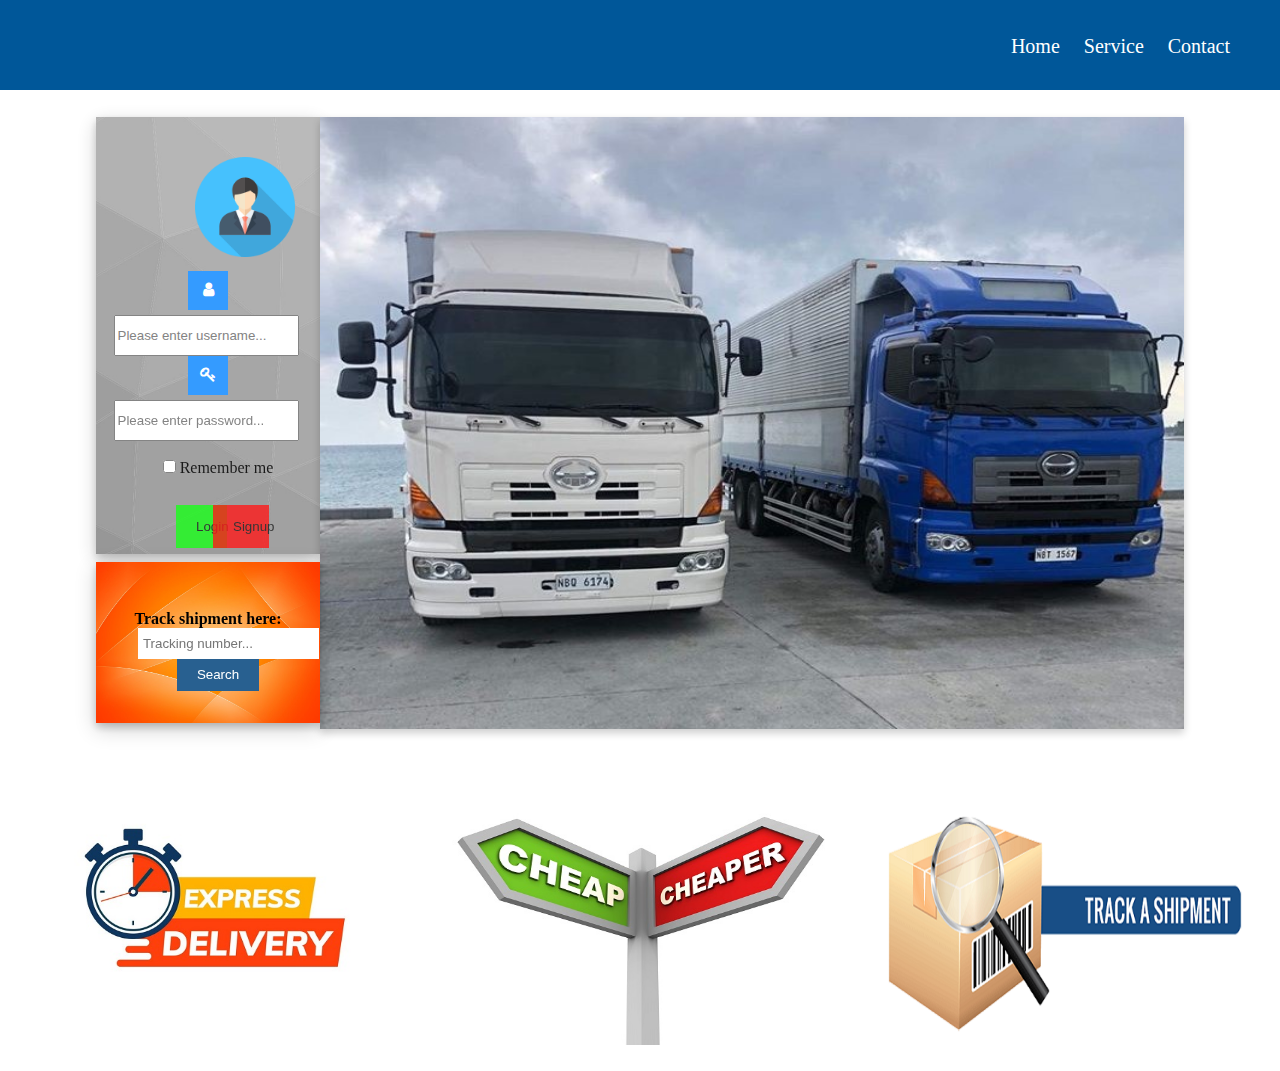
<file: index.html>
<!DOCTYPE html>
<html>
<head>
  <link href="css/style.css" rel="stylesheet" type="text/css">
  <link rel="stylesheet" href="https://cdnjs.cloudflare.com/ajax/libs/font-awesome/4.7.0/css/font-awesome.min.css">
<body>
	<div class="wrapper1">

		<!-- navigation bar -->
		<div class="index-navbar">
			<nav>
				<ul>
					<li>
						<a class="navbarlink" href="index.html">Home</a>
					</li>
					<li>
						<a class="navbarlink" href="service.html">Service</a>
					</li>
					<li>
						<a class="navbarlink" href="Contact.html">Contact</a>
					</li>
				</ul>
			</nav>
		</div>

		<!-- Login -->
		<div class="box-login animate-left">
			<div class="login-container">			
		<form action="login.php">
			
				<div class="login-logo">
				<img class="login-logo-size" src="images/login-logo.png">
				</div>
				<div class="login-text-box">
				<i class="fa fa-user icon"></i>
				<input class="login-textbox" type="text" placeholder="Please enter username..." name="username" required><br>
				<i class="fa fa-key icon"></i>
				<input class="login-textbox" type="password" placeholder="Please enter password..." name="psw" required> <br><br>
				<label>
      				<input type="checkbox" unchecked="checked" name="remember"> Remember me
   				</label><br><br>
				<button class="btn1 btn2 btn3" type="submit" style=" float: left;">Login</button>
			</div>
		</form>
			<button onclick="document.getElementById('id01').style.display='block'" class="btn1 btn3 cnl">Signup</button><br><br>
				<span class="psw"> Forgot:<a class="forgot" href="#">password?</a></span>
			
			</div>
		</div>

		<!-- slide images -->
		<div class="box-slide animate-right">			
				<img src="images/slide1.jpg" class="slide fading img">
				<img src="images/slide2.jpg" class="slide left img">			
				<img src="images/slide3.jpg" class="slide right img">
		</div>

		<!-- Tracking -->
		<div class="box-track animate-left">
			<h4>Track shipment here: </h4>
			<form action="tracking.php" method="post">
				<input class="track-textbox" type="text" placeholder=" Tracking number..." ><input type="submit" value="Search" class="btn">
			</form>
		</div>

		<!-- Info-->
		<div class="box-about">
			<div class="about animate-left">
				<img src="images/faster.jpg" class="aboutimg">
				<div class="overlay">
				<div class="text"> <h1>Faster</h1>Hello
				<p>"Part of our goal is to provide a faster service than other competitor."</p></div>
				</div>
			</div>
			<div class="about animate-top">
				<img src="images/cheaper.jpg" class="aboutimg">
				<div class="overlay">
				<div class="text"> 
				<h1>Cheaper</h1>
				<p>"To please our clients is to provide a cheaper price but with the same service as epxress."</p></div></div>
			</div>
			<div class="about animate-right">
				
				<img src="images/track.jpg" class="aboutimg">
				<div class="overlay">
				<div class="text">
				<h1>Trackable</h1>
				<p>"It is important to trace your products by phone or by your personal computer. We provide a track-and-trace service to better assist our clients.s"</p>
			</div>
				</div>
			</div>
   		</div>
   		
</form>
		</div>
	</div>

<div id="id01" class="modal">
  <form class="modal-content animate" action="/action_page.php" method="post">
    <div class="container">
    	<h1>Create Account</h1>
    	<span onclick="document.getElementById('id01').style.display='none'" class="close" title="Close Modal">&times;</span>
    	<i class="fa fa-user icon"></i>
    	<input type="text" placeholder="Enter Username" name="uname" class="sign-textbox" required><br>
    	<i class="fa fa-key icon"></i>
		<input type="password" placeholder="Enter Password" name="psw" class="sign-textbox" required><br>
		<i class="fa fa-envelope icon"></i>
		<input type="text" placeholder="Enter Email address" name="psw" class="sign-textbox" required><br><br>
        <button type="submit" class="btn1">Create</button>
    	<button type="button" onclick="document.getElementById('id01').style.display='none'" class="cancelbtn cnl">Cancel</button>
     </div>
	</form>
</div>

<script src="js/slidepicture.js"></script>

</body>
</html>
</file>
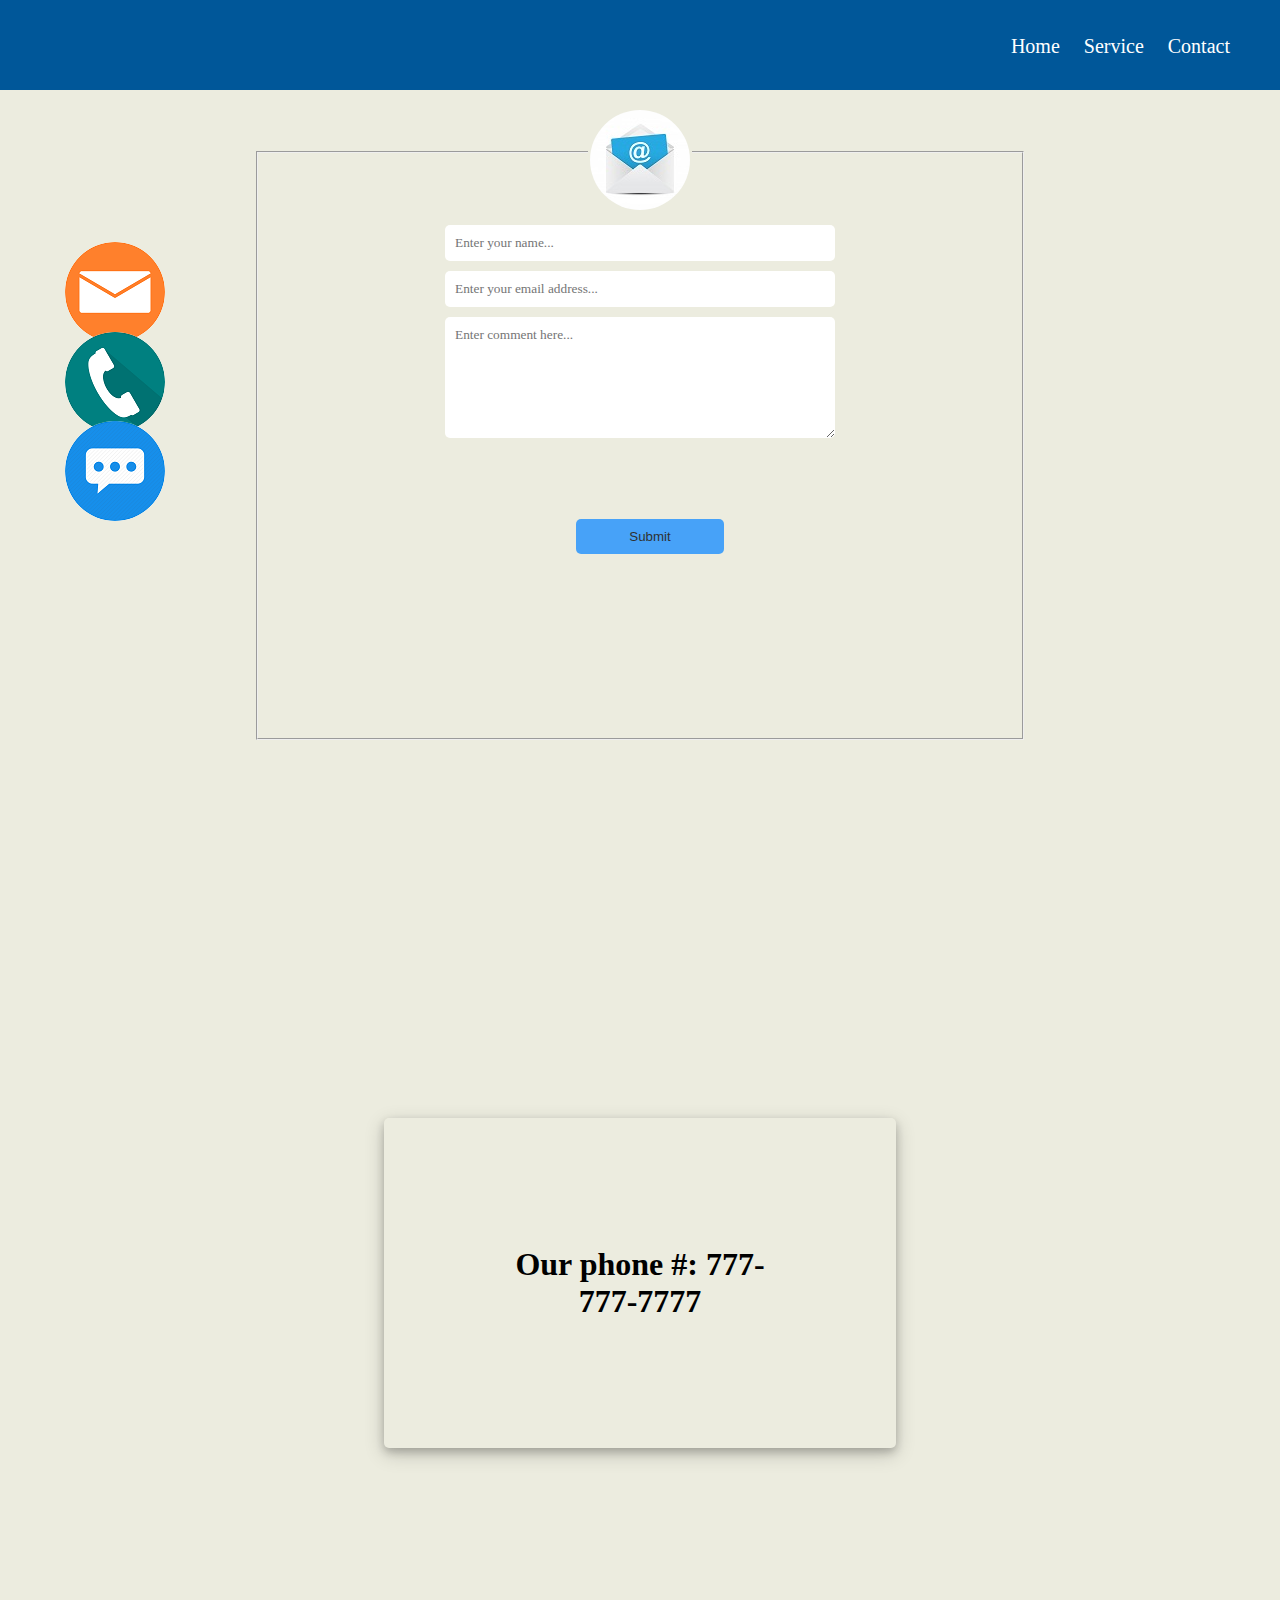
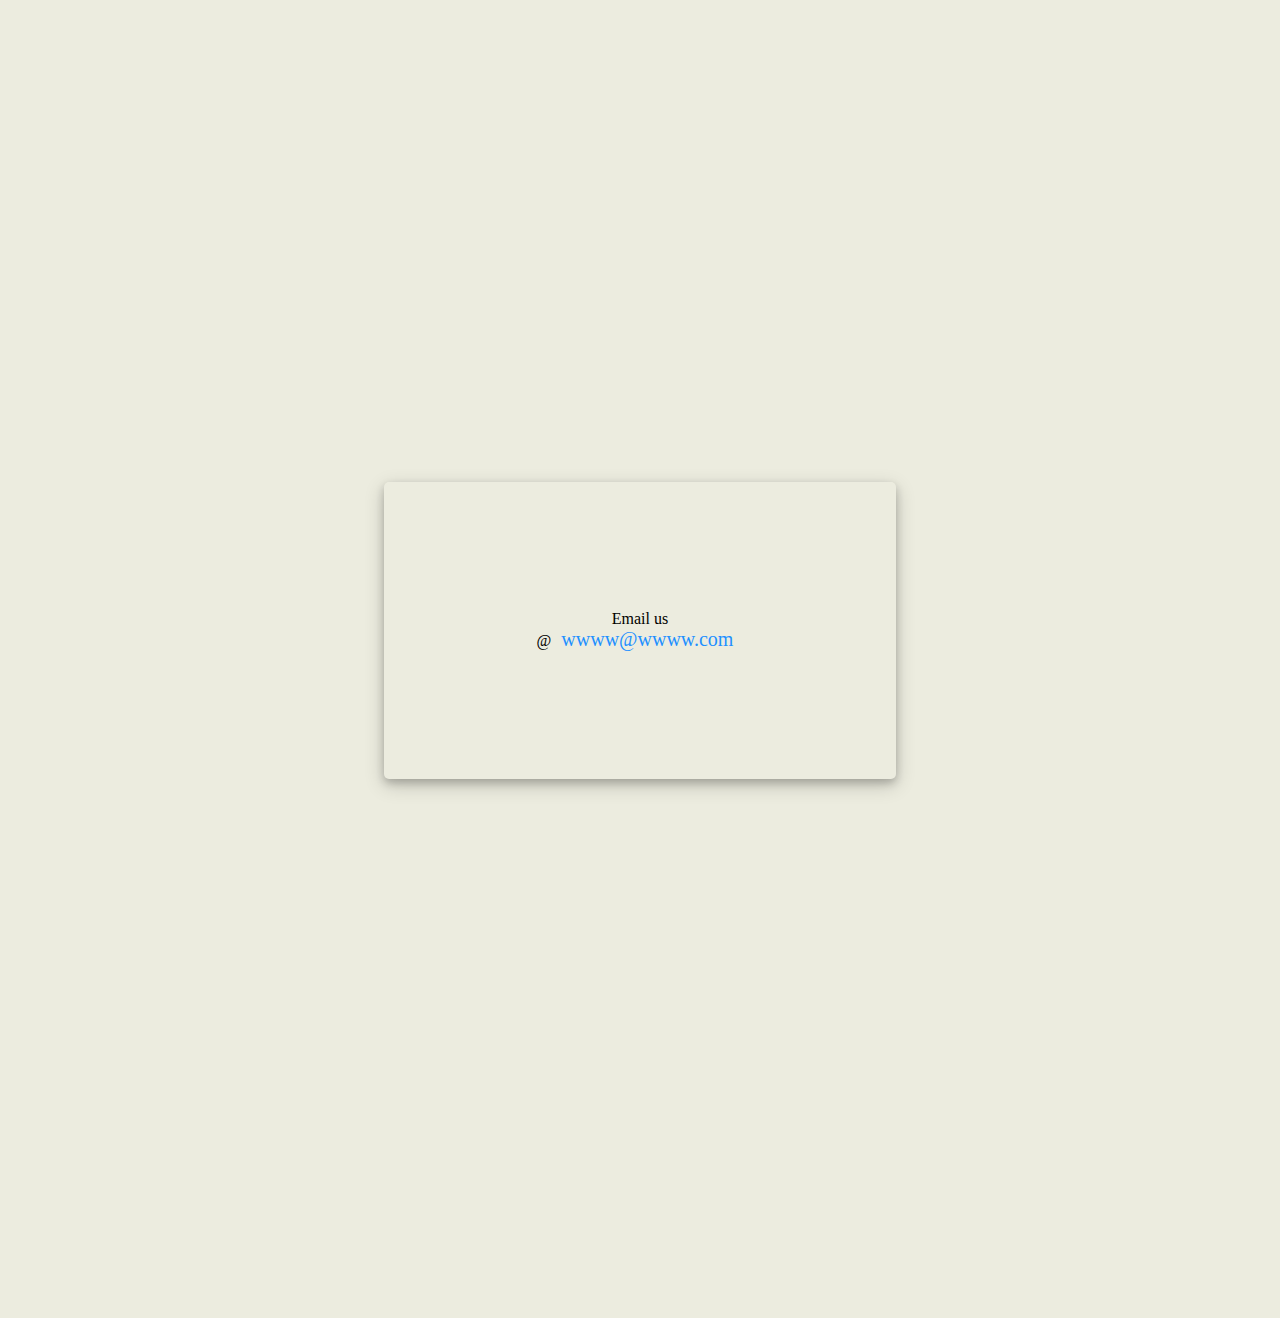
<file: Contact.html>
<!DOCTYPE html>
<html>
<head>
  <link href="css/style.css" rel="stylesheet" type="text/css"> 
  
</head>
<body>
	<div class="wrapper2">

		<!-- navigation bar -->
		<div class="navbar">
			<nav>
				<ul>
					<li>
						<a class="navbarlink" href="index.html">Home</a>
					</li>
					<li>
						<a class="navbarlink" href="service.html">Service</a>
					</li>
					<li>
						<a class="navbarlink" href="Contact.html">Contact</a>
					</li>
				</ul>
			</nav>
		</div>
		<ul>
			<li class="block fixed ">
				<a href="#email"><img class="emailpicture animate-right" src="images/email-link.png"></a>
			</li>
			<li class="block fixed2">
				<a href="#phone"><img class="emailpicture animate-right" src="images/phone-link.png"></a>
			</li>

			<li class="block fixed3">
				<a href="#comment"><img class="emailpicture animate-right" src="images/comment-link.png"></a>
			</li>
		</ul>

		<div id="comment">
			<fieldset class="fieldset"><legend><img class="emailpicture" src="images/email.jpg"></legend>
			<input class="contact-textbox" type="text" placeholder="Enter your name..."><br>
			<input class="contact-textbox" type="text" placeholder="Enter your email address..."><br>
			<textarea class="contact-comment" type="text" placeholder="Enter comment here..."></textarea> <br><br><br><br><br>
			<input class="contactbtn" type="submit" value="Submit">
			
		</fieldset>
		
		
		</div>
		
		<div id="phone">
			<div class="contactform">
			<h1>Our phone #: 777-777-7777</h1>
		</div>
		</div>
		
		<div id="email">
			<div class="contactform">
			<p>Email us @<a href="mailto:wwww@wwww.com" style="color:dodgerblue;">wwww@wwww.com</a></p>
			
		</div>
	</div>
	
</div>

		
</body>
</html>
</file>
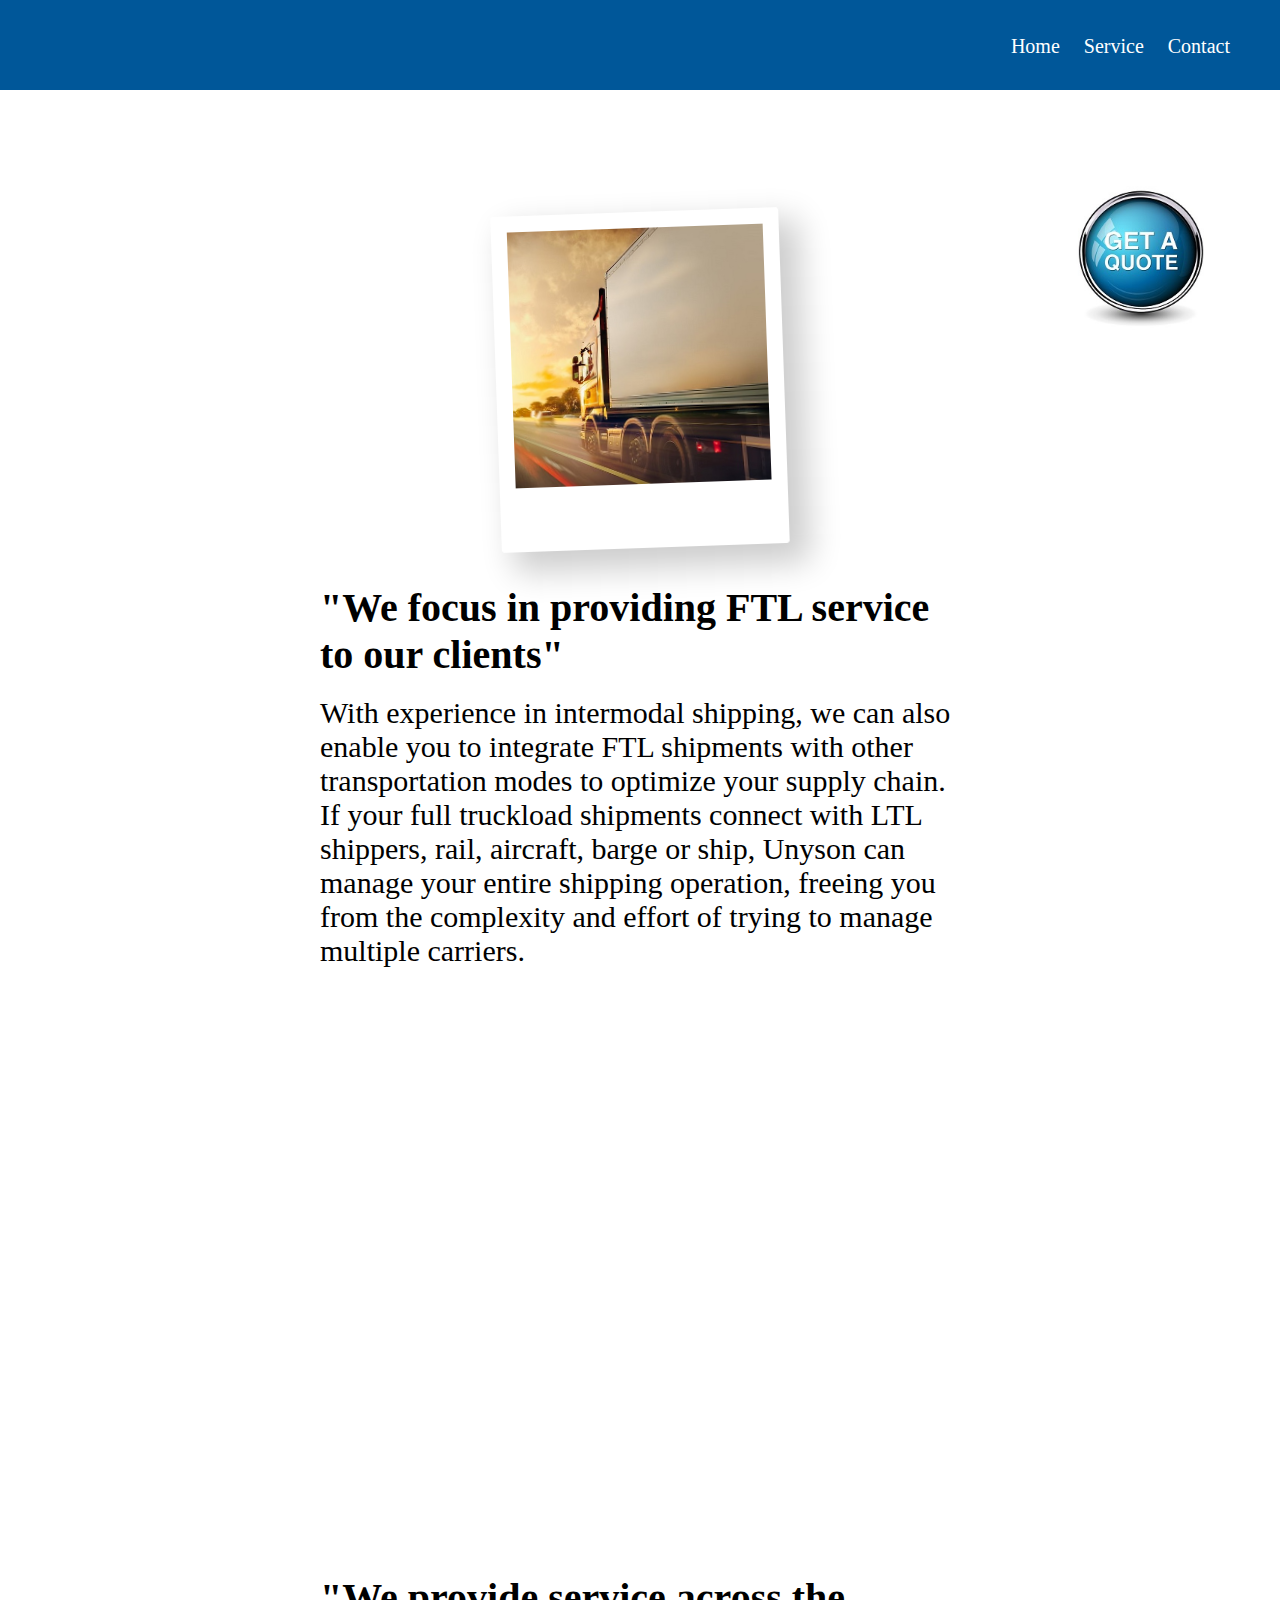
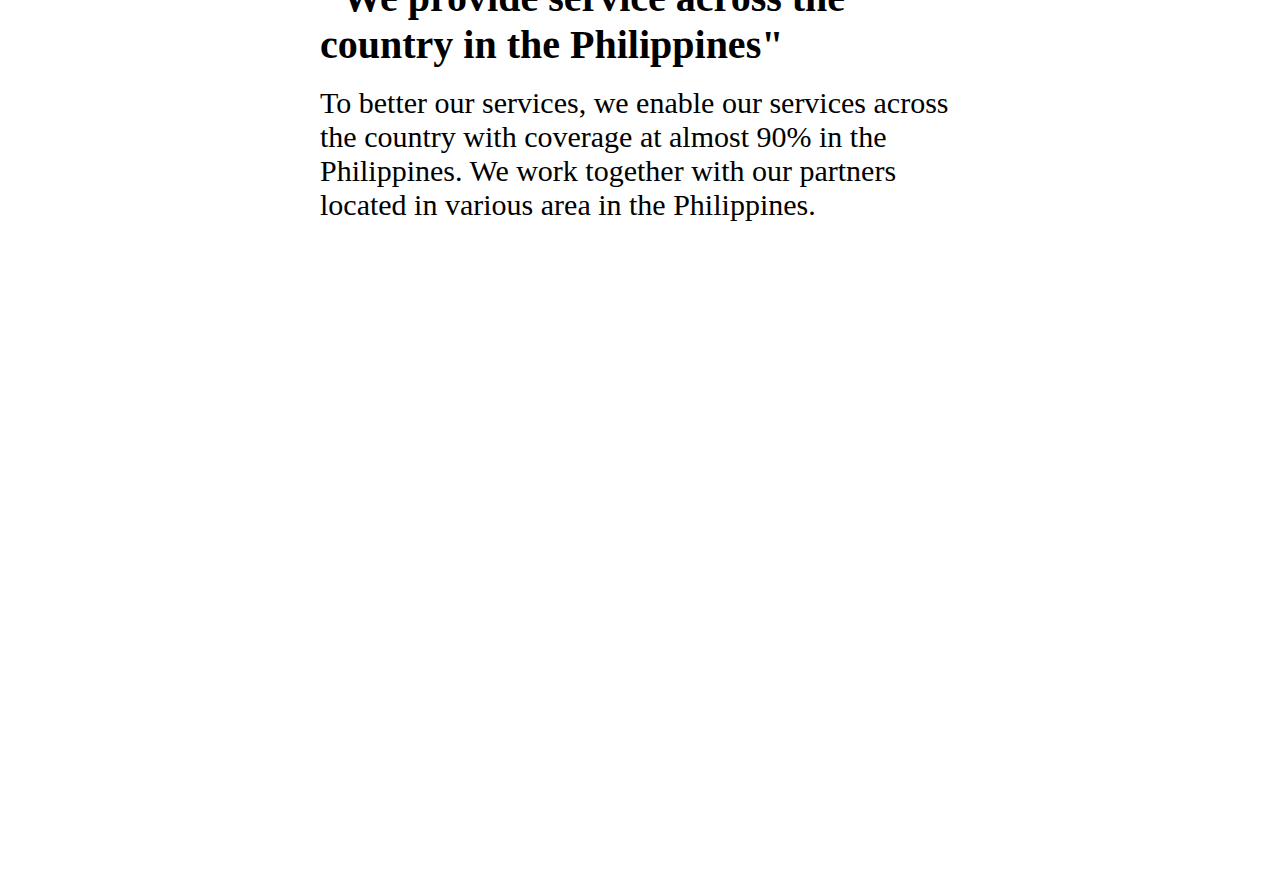
<file: service.html>
<!DOCTYPE html>
<html>
<head>
	<link href="css/style.css" rel="stylesheet" type="text/css">
</head>
<body>
	<div class="wrapper2">
		<div class="navbar">
			<nav>
				<ul>
					<li>
						<a class="navbarlink" href="index.html">Home</a>
					</li>
					<li>
						<a class="navbarlink" href="service.html">Service</a>
					</li>
					<li>
						<a class="navbarlink" href="Contact.html">Contact</a>
					</li>
				</ul>
			</nav>
		</div>
		<form action="/action_page.php">
  		<input type="image" src="images/quote.jpg" alt="Submit" class="position">
		</form>
		<div class="box1">
		<img src="images/FTL.jpg" class="inline-photo show-on-scroll">
		<div class="box1-1">
		<h1 class="b"> "We focus in providing FTL service to our clients"</h1>
		<br><p class="b">With experience in intermodal shipping, we can also enable you to integrate FTL shipments with other transportation modes to optimize your supply chain. If your full truckload shipments connect with LTL shippers, rail, aircraft, barge or ship, Unyson can manage your entire shipping operation, freeing you from the complexity and effort of trying to manage multiple carriers.</p>
		</div>
	</div>
		
		<div class="box2">
		<img src="images/Ph.jpg" class="inline-photo show-on-scroll">
		<div class="box1-1">
		<h1 class="b"> "We provide service across the country in the Philippines"</h1>
		<br>
		<p class="b">To better our services, we enable our services across the country with coverage at almost 90% in the Philippines. We work together 
		with our partners located in various area in the Philippines. </p>
	</div>
		</div>

	</div>
	<script scr="js/animatepicture.js">
		// Detect request animation frame
var scroll = window.requestAnimationFrame ||
             // IE Fallback
             function(callback){ window.setTimeout(callback, 1000/60)};
var elementsToShow = document.querySelectorAll('.show-on-scroll'); 

function loop() {

    Array.prototype.forEach.call(elementsToShow, function(element){
      if (isElementInViewport(element)) {
        element.classList.add('is-visible');
      } else {
        element.classList.remove('is-visible');
      }
    });

    scroll(loop);
}

// Call the loop for the first time
loop();

// Helper function from: http://stackoverflow.com/a/7557433/274826
function isElementInViewport(el) {
  // special bonus for those using jQuery
  if (typeof jQuery === "function" && el instanceof jQuery) {
    el = el[0];
  }
  var rect = el.getBoundingClientRect();
  return (
    (rect.top <= 0
      && rect.bottom >= 0)
    ||
    (rect.bottom >= (window.innerHeight || document.documentElement.clientHeight) &&
      rect.top <= (window.innerHeight || document.documentElement.clientHeight))
    ||
    (rect.top >= 0 &&
      rect.bottom <= (window.innerHeight || document.documentElement.clientHeight))
  );
}
	</script>
</body>
</html>
</file>
<file: css/style.css>
*{
	margin: 0;
}
body{
	height: 100%;


}
html {
	scroll-behavior: smooth;
}

.wrapper1 {
	display: grid;
	grid-template-columns: 25% 75%;
	grid-template-rows: 10% 50% 15% 35%;
	position: absolute;
	width: 100%;
	height: 100%;
	grid-row-gap: 3%;

}
.wrapper2 {
	width: 100%;
	height: 100%;
	position: absolute;
	
}
.box-about {

	height: 100%;
	width: 100%;
	margin-top: ;
	grid-row-start: 4;
	grid-column-start: 1;
	grid-column-end: 3;
	display: inline-flex;
	
	
}
.navbar {
	height: 10%;
	width: 100%;
	background-color: hsla(206, 100%, 30%, 1);
}
.box1{
	padding-top: 90px;
	width: 100%;
	height: 100%;
	text-align: center;
	
}
.box1-1 {
	width: 50%;
	height: 100%;
	margin-left: 25%;
	margin-right: 25%;
	text-align: left;
}
.box2{
	padding-top: 90px;
	width: 100%;
	height: 100%;
	text-align: center;


}
.index-navbar {
	background-color: hsla(206, 100%, 30%, 1);
	grid-column-start: 1;
	grid-column-end: 3;
	width: 100%;
	height: 100%;
}
#comment {
	background-color: rgba(192,192,150,0.3);
	width: 100%;
	height: 100%;
	text-align: center;
	
	}
#phone {
	background-color: rgba(192,192,150,0.3);
	padding-top: 5%;
	width: 100%;
	height: 100%;
	text-align: center;
	
}
#email {
	padding-top: 5%;
	width: 100%;
	height: 100%;
	background-color: rgba(192,192,150,0.3);
}
.box-login {
	grid-row-start: 2;
	margin-left: 30%;
	height: 97%;
	width: 70%;
	background-image: url("../images/background.jpg");
	background-size: cover;
	opacity: .9;
	box-shadow: 0 4px 8px 0 rgba(0, 0, 0, 0.2), 0 6px 20px 0 rgba(0, 0, 0, 0.19);
}
.login-logo {
	text-align: center;
	margin-top: 40px;
	border-radius: 70%;
	margin-left: 99px;
	margin-right: 99px;

}
.login-logo-size {
	width: 100px;
	height: 100px;
}
.box-slide {
	grid-row-start: 2;
	grid-row-end: 4;
	width: 90%;
	height: 100%;
	
	box-shadow: 0 4px 8px 0 rgba(0, 0, 0, 0.2);
}
.img {
	width: 100%;
	height: 100%;
	
}
.box-track {
	background-image: url("../images/tracking-background.jpg");
	background-size: cover;
	grid-row-start: 3;
	height: 84%;
	width: 70%;
	margin-left: 30%;
	text-align: center;
	padding-top: 15%;
	margin-top: -10%;
	padding-bottom: -5%;
	box-shadow: 0 4px 8px 0 rgba(0, 0, 0, 0.2), 0 6px 20px 0 rgba(0, 0, 0, 0.19);

}
.track-textbox {
	height: 29px;
	border: none;
	margin-right: -20px;

}

.fading{animation:fading 10s infinite}
.left{animation: :animateleft 0.4s}
.right{animation:animateright 0.4s}

nav{
	float: right;	
	margin-right: 40px;
	margin-top: 35px;
}
a{
	text-decoration: none;
	padding: 10px;
	font-size: 20px;
	color: white;
}

li{
	display: inline;
}
.navbarlink:hover {
	text-decoration: underline;
	color: #00fbff;
}
a:hover {
	color: red;
}
.forgot {
	text-decoration: underline;
	color: blue;
	font-family: "Times New Roman", Times, serif;
}
input {
	margin-left: 20px;
	}
button {
	
	border-radius: 2px;
	cursor: pointer;
	border: none;
	padding: 14px 20px;
}
.btn1 {
	background-color: lime;
	opacity: .8;

}
.btn2{
	margin-left: 70px;
	margin-top: 10px;
	margin-right:-70px;
}
.btn3 {
	width: 25%;
}
.contactbtn:hover, .btn1:hover, .cnl:hover, .about:hover .overlay{
	opacity: 1;
}

.cnl{
	background-color: red;
	margin-left: 5px;
	opacity: .8;
}
.login-text-box {
	padding: 10px;
	text-align: center;
	
}
.login-text-box:focus {
	border: 1px solid dodgerblue;
}

.login-textbox {

	margin-left: -4px;
	min-height: 35px;
	margin-top: 5px;

	}
.sign-textbox {

	margin-left: -4px;
	min-height: 33px;
	margin-top: 5px;

	}
[type="submit"],
button {
     border: none;
     border-radius: 0
 }

 
 .btn {
     padding: 0 20px;
     line-height: 32px;
     background: #286090;
     color: #fff;
     cursor:pointer;
 }

 .btn:hover {
     color: #fff;
     background-color: #FF8C00;
     
 }
 .about {
 	margin: 2%;
 	position: relative;
 	width: 33.33%;
 }

 
.overlay {
	position: absolute;
 	top: 0;
 	bottom: 0;
 	left: 0;
	right: 0;
	height: 100%;
 	width: 100%;
	opacity: 0;
	transition: .5s ease;
	background-color: #008CBA;
}
.text {
	position: absolute;
	text-align: center;
  	color: white;
	font-size: 20px;
 	top: 50%;
 	left: 50%;
  	-webkit-transform: translate(-50%, -50%);
 	-ms-transform: translate(-50%, -50%);
 	transform: translate(-50%, -50%);
  
 }
.aboutimg {
	width: 100%;
	height: 100%;
}



.icon {
  background: dodgerblue;
  color: white;
  padding: 10px;
  min-width: 20px;
  min-height: 19px;

}
.down {
	margin-top: 100px;
}
span.psw {
 
}
.contactform {
	margin-top: 5%;
	margin-right: 30%;
	margin-left: 30%;
	padding: 10%;
	text-align: center;
	border-radius: 5px;
	box-shadow: 0 4px 8px 0 rgba(0, 0, 0, 0.2), 0 6px 20px 0 rgba(0, 0, 0, 0.19);
}
.contact-textbox {
	padding: 10px;
	width: 50%;
	margin: 5px;
	border-radius: 5px;
	border-style: none;
	font-family: "Times New Roman", Times, serif; 
}
.contact-comment {
	border-style: none;
	padding: 10px;
	border-radius: 5px;
	height: 20%;
	margin-top: 5px;
	margin-bottom: 5px;
	width: 50%;
	font-family: "Times New Roman", Times, serif;

}
.contactbtn {
	padding: 10px;
	width: 20%;
	background-color: dodgerblue;
	opacity: .8;
	border-radius: 5px;

}
.fieldset {
	
	height: 70%;
	margin-left: 20%;
	margin-right: 20%;

}
.emailpicture{
	border-radius: 50%;
	margin-top: 20%;
}
.block {
	display: block;
	margin: 15px;
	position: fixed;
	z-index: 1;

}
.fixed {
	margin-top: 10%;
	}
.fixed2 {
	margin-top: 17%
}
.fixed3 {
	margin-top: 24%;
}

.animate-right{position:relative;animation:animateright 0.4s}@keyframes animateright{from{right:-300px;opacity:0} to{right:0;opacity:1}}
.animate-left{position:relative;animation:animateleft 0.4s}@keyframes animateleft{from{left:-300px;opacity:0} to{left:0;opacity:1}}
.animate-top{position:relative;animation:animatetop 0.4s}@keyframes animatetop{from{top:-300px;opacity:0} to{top:0;opacity:1}}

h1.b {
	font-size: 40px;

	
}
p.b {
	font-size: 30px;

}

.is-visible {
  transform: none;
}

.is-visible {
  transform: translate(-50%, -50%);
}
.is-visible {
  opacity: 1;
}
.inline-photo.is-visible {
  opacity: 1;
  transform: rotateZ(-2deg);
  
  
}
.inline-photo {
  border: 1em solid #fff;
  border-bottom: 4em solid #fff;
  border-radius: .25em;
  box-shadow: 1em 1em 2em .25em rgba(0,0,0,.2);
  margin: 2em auto;
  opacity: 0;
  transform: translateY(4em) rotateZ(-5deg);
  transition: transform 4s .25s cubic-bezier(0,1,.3,1),
  opacity .3s .25s ease-out;
  max-width: 600px;
  width: 20%;
  will-change: transform, opacity;
}

.position {
	height: 150px;
	width: 150px;
	right: 5%;
	top: 20%;
	position: fixed;
	

}
/* The Modal (background) */
.modal {
  display: none; /* Hidden by default */
  position: fixed; /* Stay in place */
  z-index: 1; /* Sit on top */
  left: 0;
  top: 0;
  width: 100%; /* Full width */
  height: 100%; /* Full height */
  overflow: auto; /* Enable scroll if needed */
  background-color: rgb(0,0,0); /* Fallback color */
  background-color: rgba(0,0,0,0.4); /* Black w/ opacity */
  padding-top: 60px;
}

/* Modal Content/Box */
.modal-content {
  background-color: #fefefe;
  margin: 5% auto 15% auto; /* 5% from the top, 15% from the bottom and centered */
  border: 1px solid #888;
  width: 80%; /* Could be more or less, depending on screen size */
}
/* The Close Button (x) */
.close {
  position: absolute;
  right: 25px;
  top: 0;
  color: #000;
  font-size: 35px;
  font-weight: bold;
}
.container {
  text-align: center;
  margin: 24px 0 12px 0;
  position: relative;
  padding: 10%;

}
.close:hover,
.close:focus {
  color: red;
  cursor: pointer;
}



/* The Modal (background) */
.modal {
  display: none; /* Hidden by default */
  position: fixed; /* Stay in place */
  z-index: 1; /* Sit on top */
  left: 0;
  top: 0;
  width: 100%; /* Full width */
  height: 100%; /* Full height */
  overflow: auto; /* Enable scroll if needed */
  background-color: rgb(0,0,0); /* Fallback color */
  background-color: rgba(0,0,0,0.4); /* Black w/ opacity */
  padding-top: 60px;
}
/* Add Zoom Animation */
.animate {
  -webkit-animation: animatezoom 0.6s;
  animation: animatezoom 0.6s
}

@-webkit-keyframes animatezoom {
  from {-webkit-transform: scale(0)} 
  to {-webkit-transform: scale(1)}
}
  
@keyframes animatezoom {
  from {transform: scale(0)} 
  to {transform: scale(1)}
}

/* Change styles for span and cancel button on extra small screens */
@media screen and (max-width: 300px) {
  span.psw {
     display: block;
     float: none;
  }
  .cancelbtn {
     width: 100%;
  }
 }
 .login-container {
 	text-align: center;
 }
</file>
